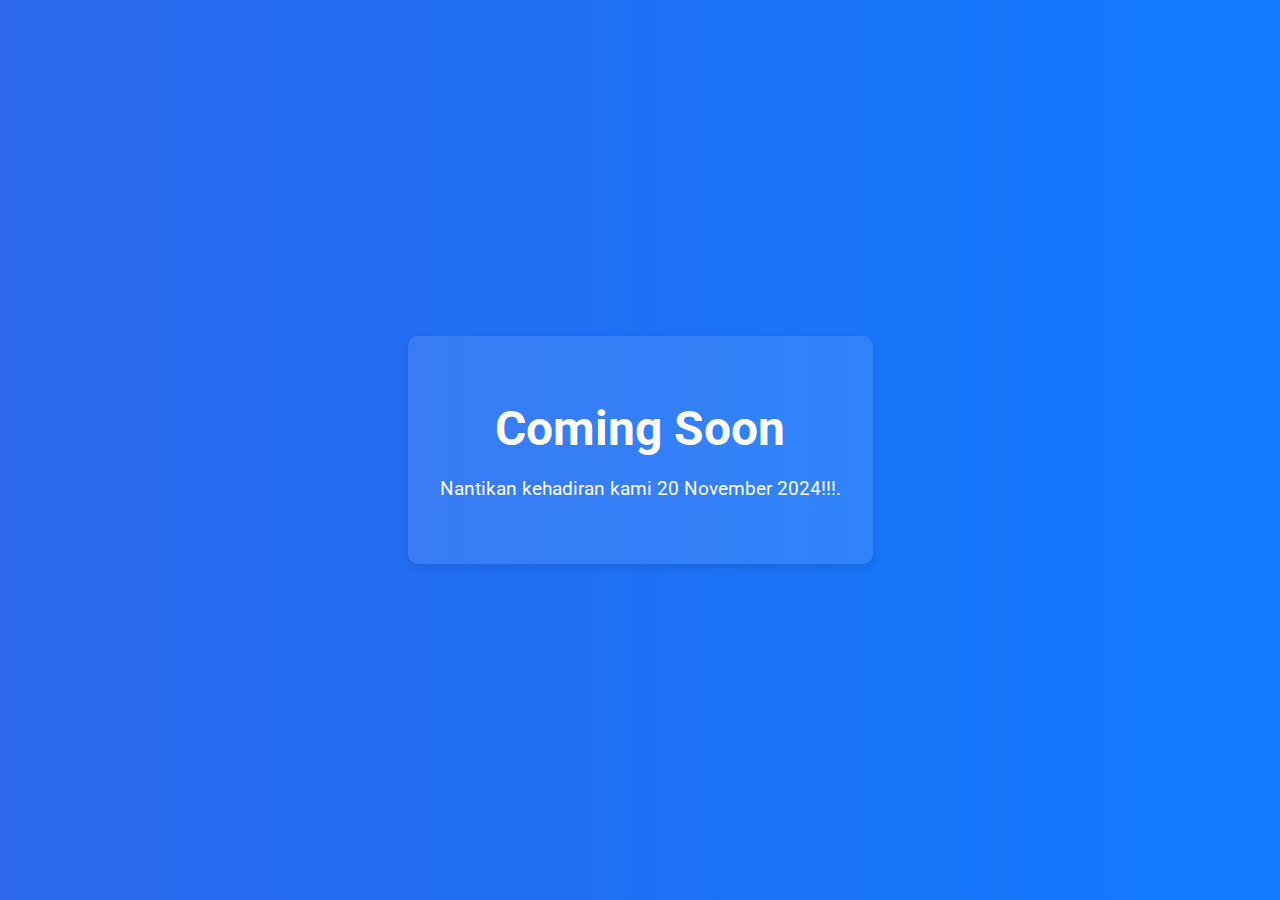
<file: Pertemuan 5.html>
<!DOCTYPE html>
<html lang="en">

<head>
    <meta charset="UTF-8">
    <meta name="viewport" content="width=device-width, initial-scale=1.0">
    <title>Coming Soon | 3MEDIA SMAN 3 GORONTALO</title>

    <!-- Google Fonts -->
    <link rel="stylesheet" href="https://fonts.googleapis.com/css2?family=Roboto:wght@400;500;700&display=swap">

    <!-- Main CSS -->
    <style>
        body {
            margin: 0;
            padding: 0;
            font-family: 'Roboto', sans-serif;
            display: flex;
            justify-content: center;
            align-items: center;
            height: 100vh;
            background: linear-gradient(to right, #2C67EC, #107bff);
            color: #fff;
            text-align: center;
        }

        .coming-soon-container {
            max-width: 600px;
            padding: 2rem;
            background: rgba(255, 255, 255, 0.1);
            border-radius: 10px;
            box-shadow: 0 4px 8px rgba(0, 0, 0, 0.1);
        }

        h1 {
            font-size: 3rem;
            margin-bottom: 1rem;
        }

        p {
            font-size: 1.2rem;
            margin-bottom: 2rem;
        }

        .countdown {
            font-size: 2rem;
            margin-bottom: 2rem;
        }

        .social-icons {
            display: flex;
            justify-content: center;
            gap: 1rem;
        }

        .social-icons a {
            color: #fff;
            font-size: 2rem;
            transition: color 0.3s;
        }

        .social-icons a:hover {
            color: #ffcc00;
        }

        /* Add any additional styling as needed */
    </style>
</head>

<body>

    <div class="coming-soon-container">
        <h1>Coming Soon</h1>
        <p>Nantikan kehadiran kami 20 November 2024!!!.</p>
        <div class="countdown" id="countdown">
            <!-- Countdown Timer will be displayed here -->
        </div>
        <div class="social-icons">
            <a href="https://www.facebook.com/hubmas.smantig"><i class="ai-facebook-fill"></i></a>
            <a href="https://www.instagram.com/smantig.3media/"><i class="ai-instagram-fill"></i></a>
            <a href="https://www.youtube.com/@smantig.3media"><i class="ai-youtube-fill"></i></a>
        </div>
    </div>

    <script>
        // Countdown Timer Script
        const countdown = document.getElementById('countdown');
        const launchDate = new Date('Nov 20, 2024 23:59:59').getTime();

        const interval = setInterval(() => {
            const now = new Date().getTime();
            const distance = launchDate - now;

            const days = Math.floor(distance / (1000 * 60 * 60 * 24));
            const hours = Math.floor((distance % (1000 * 60 * 60 * 24)) / (1000 * 60 * 60));
            const minutes = Math.floor((distance % (1000 * 60 * 60)) / (1000 * 60));
            const seconds = Math.floor((distance % (1000 * 60)) / 1000);

            countdown.innerHTML = `${days}d ${hours}h ${minutes}m ${seconds}s`;

            if (distance < 0) {
                clearInterval(interval);
                countdown.innerHTML = "We're Live!";
            }
        }, 1000);
    </script>
</body>

</html>
</file>
